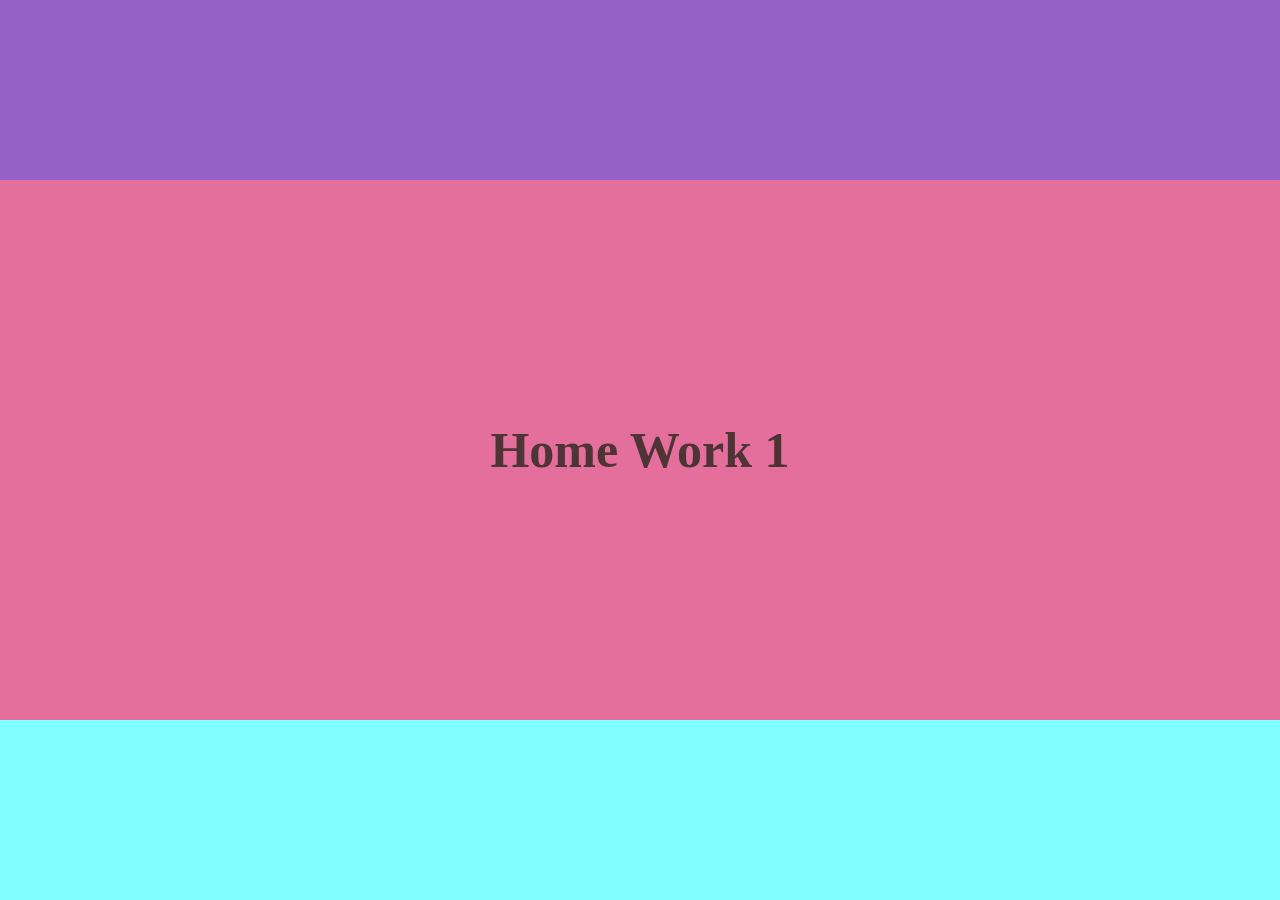
<file: homework1/index.html>
<!DOCTYPE html>
<html lang="en">
    <head>
        <meta charset="UTF-8">
        <meta http-equiv="X-UA-Compatible" content="IE=edge">
        <meta name="viewport" content="width=device-width, initial-scale=1.0">
        <title>Home Work 1</title>
        <link rel="stylesheet" href="./css/styles.css">
    </head>
    <body>
        <header></header>
        <main>Home Work 1</main>
        <footer></footer>
        <script src="./js/script.js"></script>
    </body>
</html>
</file>
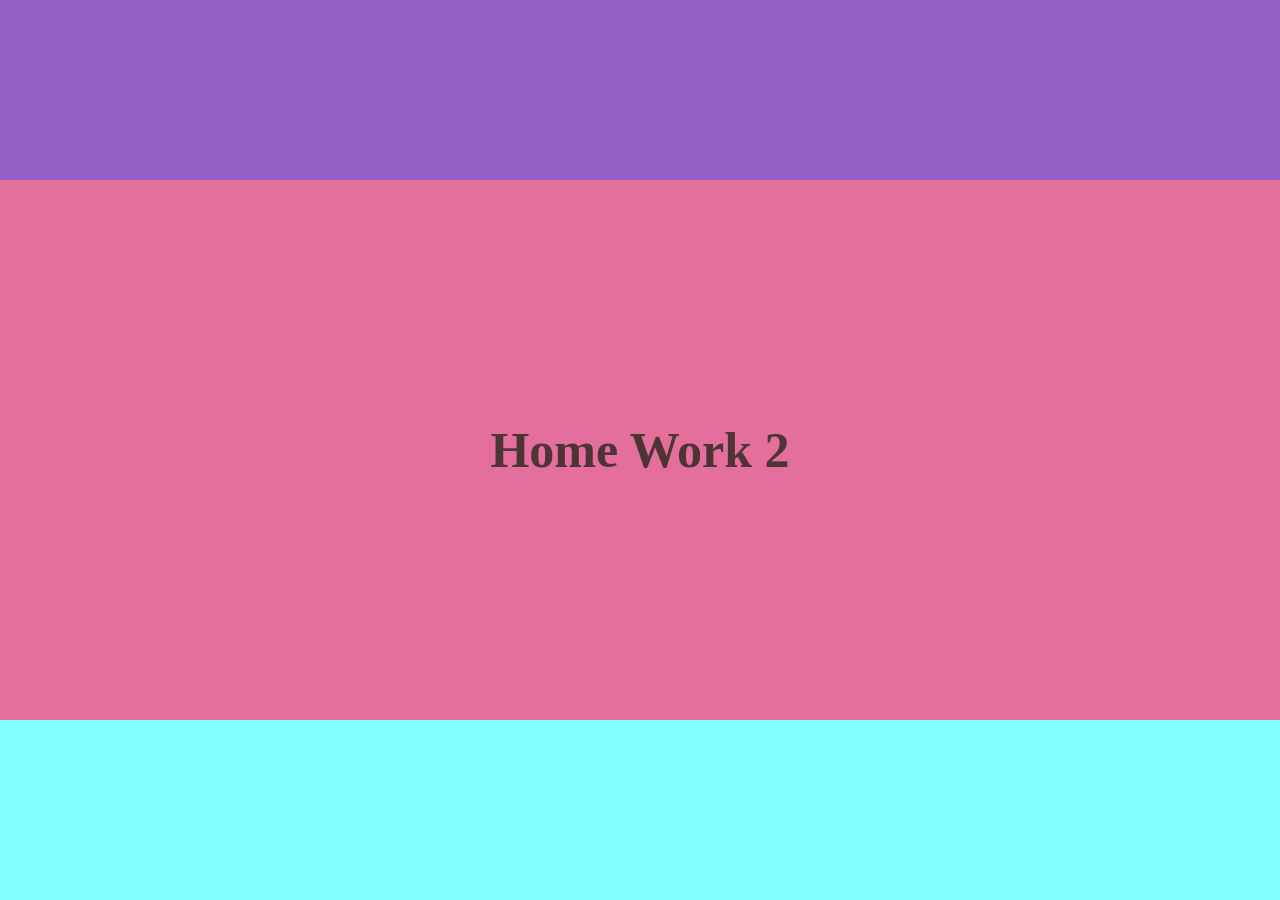
<file: homework2/index.html>
<!DOCTYPE html>
<html lang="en">
    <head>
        <meta charset="UTF-8">
        <meta http-equiv="X-UA-Compatible" content="IE=edge">
        <meta name="viewport" content="width=device-width, initial-scale=1.0">
        <title>Home Work 2</title>
        <link rel="stylesheet" href="./css/styles.css">
    </head>
    <body>
        <header></header>
        <main>Home Work 2</main>
        <footer></footer>
        <script src="./js/script.js"></script>
    </body>
</html>
</file>
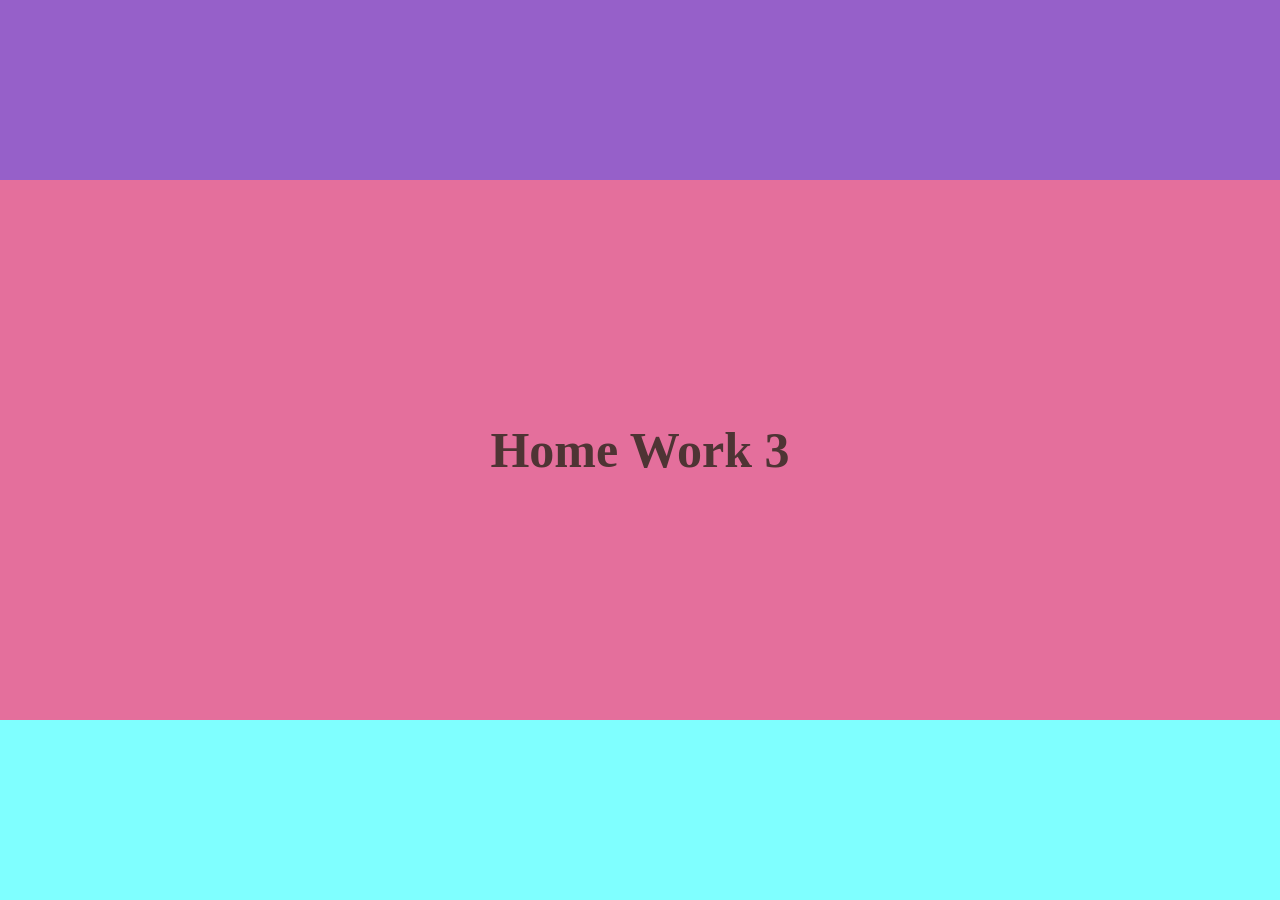
<file: homework3/index.html>
<!DOCTYPE html>
<html lang="en">
    <head>
        <meta charset="UTF-8">
        <meta http-equiv="X-UA-Compatible" content="IE=edge">
        <meta name="viewport" content="width=device-width, initial-scale=1.0">
        <title>Home Work 3</title>
        <link rel="stylesheet" href="./css/styles.css">
    </head>
    <body>
        <header></header>
        <main>Home Work 3</main>
        <footer></footer>
        <script src="./js/script.js"></script>
    </body>
</html>
</file>
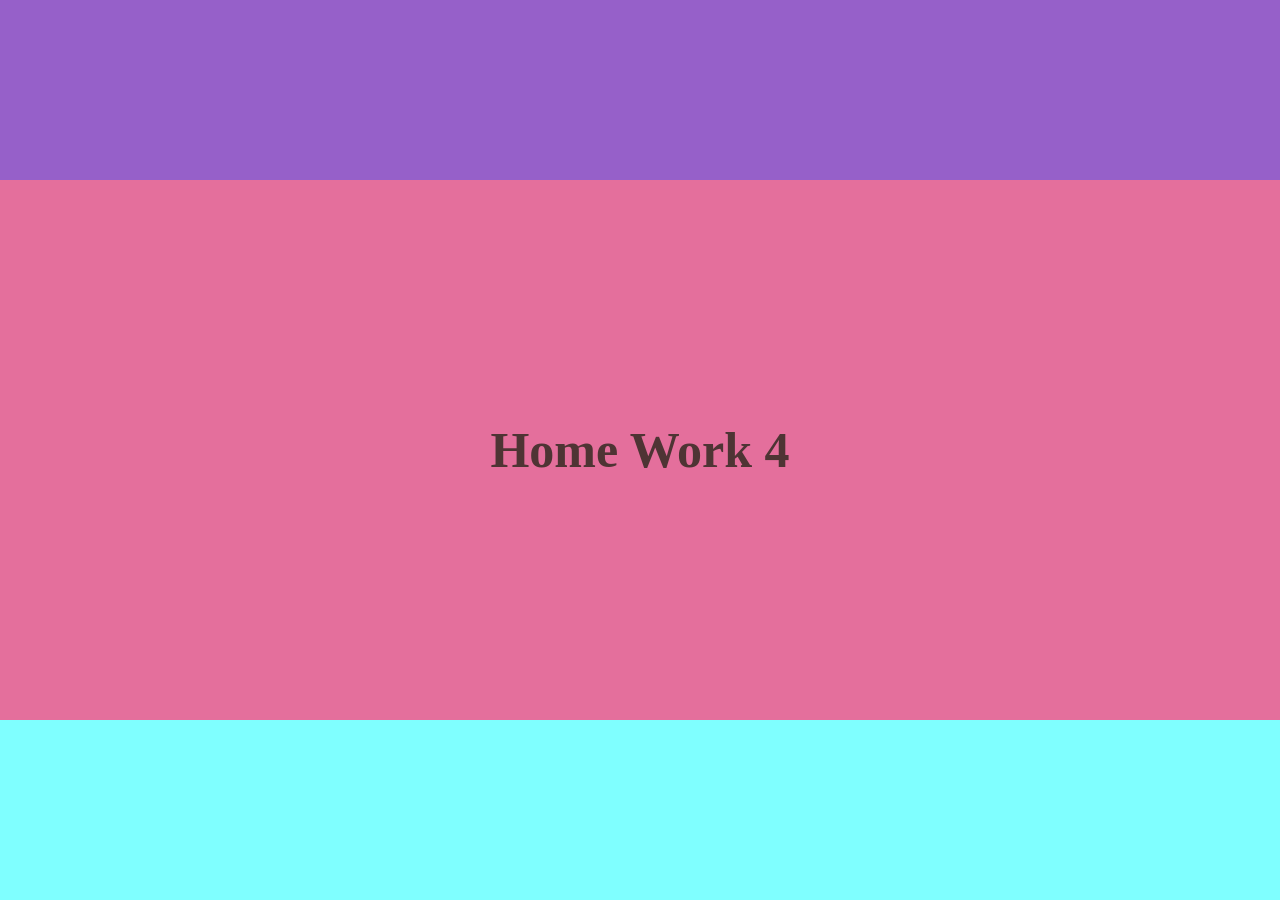
<file: homework4/index.html>
<!DOCTYPE html>
<html lang="en">
    <head>
        <meta charset="UTF-8">
        <meta http-equiv="X-UA-Compatible" content="IE=edge">
        <meta name="viewport" content="width=device-width, initial-scale=1.0">
        <title>Home Work 4</title>
        <link rel="stylesheet" href="./css/styles.css">
    </head>
    <body>
        <header></header>
        <main>Home Work 4</main>
        <footer></footer>
        <script src="./js/script.js"></script>
    </body>
</html>
</file>
<file: homework1/css/styles.css>
body {
    display: flex;
    flex-direction: column;
    min-height: 100vh;
    margin: 0;
}

header {
    width: 100%;
    height: 180px;
    background-color: rgb(150, 96, 201);
}

main {
    font-size: 50px;
    font-weight: bold;
    color: rgb(78, 52, 52);
    background-color: rgb(228, 111, 156);
    display: flex;
    flex-grow: 1;
    justify-content: center;
    align-items: center;
}

footer {
    width: 100%;
    height: 180px;
    background-color: rgb(127, 255, 255);
}
</file>
<file: homework2/css/styles.css>
body {
    display: flex;
    flex-direction: column;
    min-height: 100vh;
    margin: 0;
}

header {
    width: 100%;
    height: 180px;
    background-color: rgb(150, 96, 201);
}

main {
    font-size: 50px;
    font-weight: bold;
    color: rgb(78, 52, 52);
    background-color: rgb(228, 111, 156);
    display: flex;
    flex-grow: 1;
    justify-content: center;
    align-items: center;
}

footer {
    width: 100%;
    height: 180px;
    background-color: rgb(127, 255, 255);
}
</file>
<file: homework3/css/styles.css>
body {
    display: flex;
    flex-direction: column;
    min-height: 100vh;
    margin: 0;
}

header {
    width: 100%;
    height: 180px;
    background-color: rgb(150, 96, 201);
}

main {
    font-size: 50px;
    font-weight: bold;
    color: rgb(78, 52, 52);
    background-color: rgb(228, 111, 156);
    display: flex;
    flex-grow: 1;
    justify-content: center;
    align-items: center;
}

footer {
    width: 100%;
    height: 180px;
    background-color: rgb(127, 255, 255);
}
</file>
<file: homework4/css/styles.css>
body {
    display: flex;
    flex-direction: column;
    min-height: 100vh;
    margin: 0;
}

header {
    width: 100%;
    height: 180px;
    background-color: rgb(150, 96, 201);
}

main {
    font-size: 50px;
    font-weight: bold;
    color: rgb(78, 52, 52);
    background-color: rgb(228, 111, 156);
    display: flex;
    flex-grow: 1;
    justify-content: center;
    align-items: center;
}

footer {
    width: 100%;
    height: 180px;
    background-color: rgb(127, 255, 255);
}
</file>
